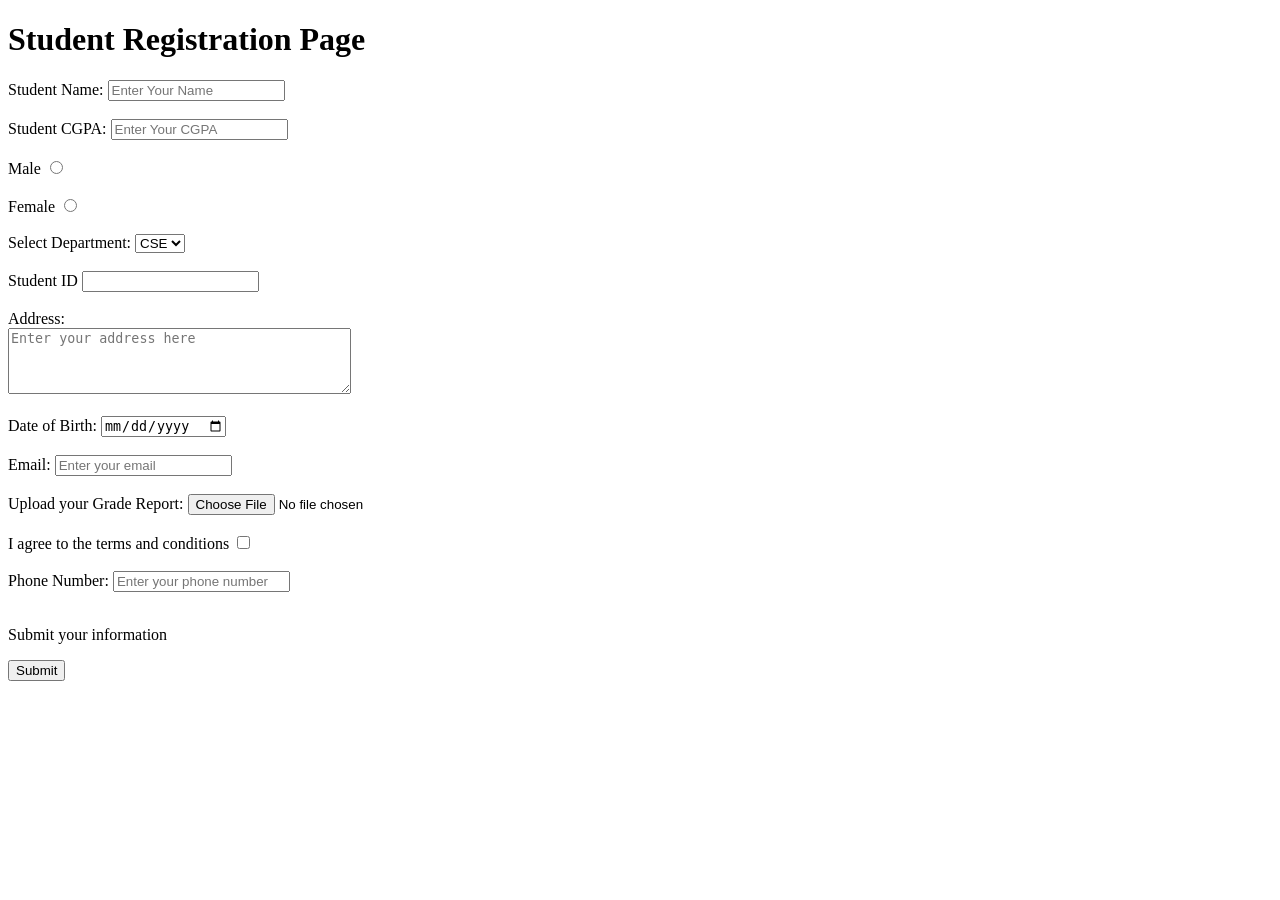
<file: Lab 1 HTML page design/index.html>
<!DOCTYPE html>
<html>
<head>
    <title>Student Registration Page</title>
</head>
<body>

    <h1>Student Registration Page</h1>

    <form>

        <label>Student Name:</label>
        <input type="text" placeholder="Enter Your Name">
        <br><br>

        <label>Student CGPA:</label>
        <input type="text" placeholder="Enter Your CGPA">
        <br><br>

        <label>Male</label>
        <input type="radio" name="gender">
        <br><br>

        <label>Female</label>
        <input type="radio" name="gender">
        <br><br>

        <label>Select Department:</label>
        <select>
            <option>CSE</option>
            <option>EEE</option>
            <option>BBA</option>
        </select>
        <br><br>

        <label>Student ID</label>
        <input type="text">
        <br><br>

        <label>Address:</label><br>
        <textarea rows="4" cols="40" placeholder="Enter your address here"></textarea>
        <br><br>

        <label>Date of Birth:</label>
        <input type="date">
        <br><br>

        <label>Email:</label>
        <input type="email" placeholder="Enter your email">
        <br><br>

        <label>Upload your Grade Report:</label>
        <input type="file">
        <br><br>

        <label>I agree to the terms and conditions</label>
        <input type="checkbox">
        <br><br>

        <label>Phone Number:</label>
        <input type="text" placeholder="Enter your phone number">
        <br><br>

        <p>Submit your information</p>
        <input type="submit" value="Submit">

    </form>

</body>
</html>
</file>
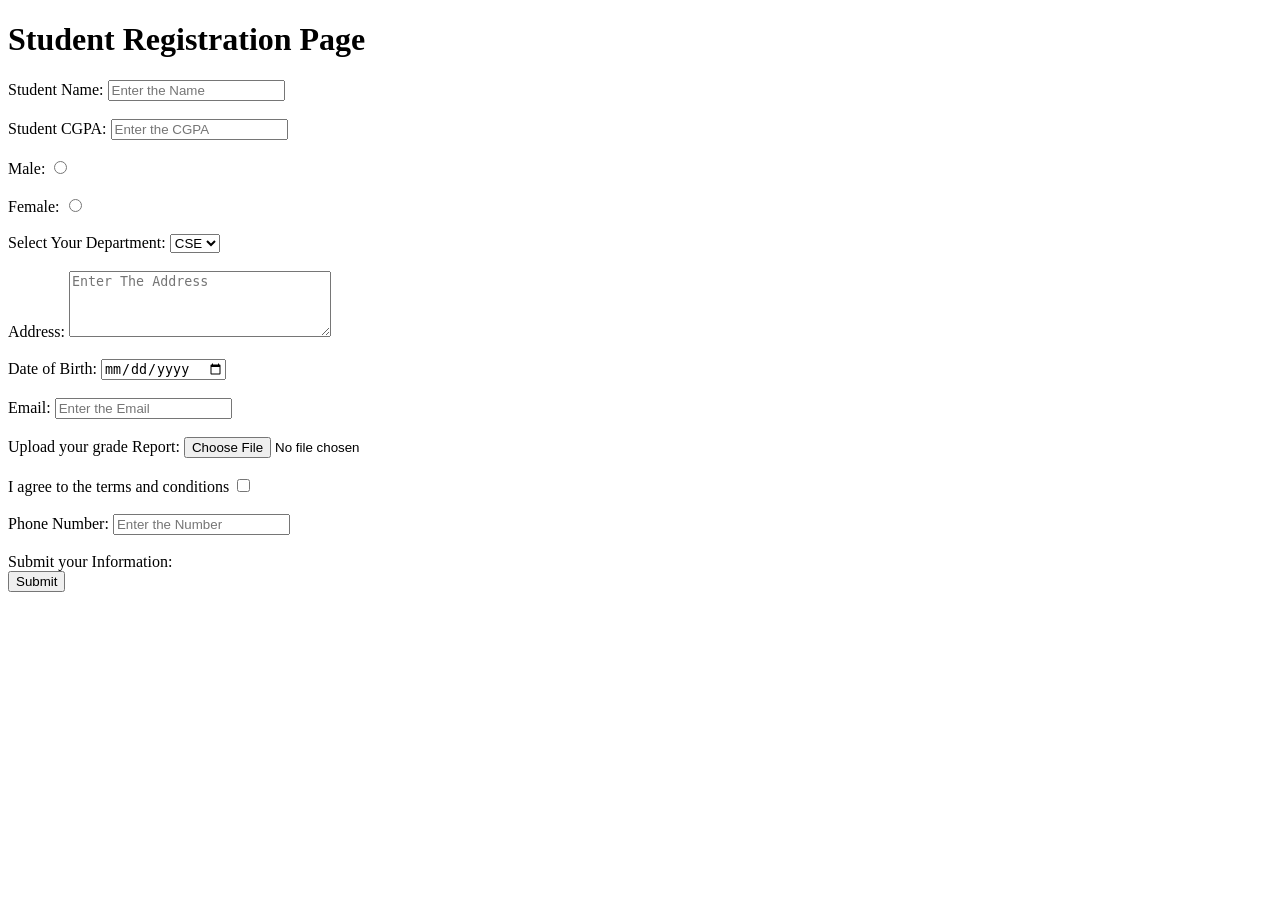
<file: lab1.html>
<!DOCTYPE html>
<html>
    <title> Registration Page </title>
    <head>
        <h1> Student Registration Page</h1>
    </head>

    <form>
        <label for ="Name">Student Name: </label>
        <input type ="text" id="Name" name ="PatientName" placeholder = "Enter the Name"> <br><br>

        <label for ="Name">Student CGPA: </label>
        <input type ="text" id="Name" name ="Student CGPA" placeholder = "Enter the CGPA"> <br><br>

        <label for="GenderMale"> Male: </label>
        <input type = "radio" id="GenderMale" name="Gender" value="Male">
        
        <br><br>

        <label for="GenderFemale"> Female: </label>
        <input type = "radio" id="GenderFemale" name="Gender" value="Female">

        
        <br><br>

        <label for="select">
        Select Your Department:
        <select name="department" id="select">
            <option value="CSE">CSE</option>
            <option value="EEE">EEE</option>
            <option value="Civil">Civil</option>
            </select>
            </label>
            <br><br>

        <label for="Address">Address:</label>
        <textarea id="Address" name ="StudentAddress" rows="4" cols="30" placeholder="Enter The Address"></textarea>

        <br><br>

        

        <label for="DOB"> Date of Birth: </label>
        <input type="date" id="DOB" name ="StudentDOB"> <br><br>

        
    <label for ="Email">Email: </label>
        <input type ="text" id="Email" name ="StudentEmail" placeholder = "Enter the Email"> <br><br>

        <label for="InsertFiles">Upload your grade Report: </label>
        <input type ="file" id="InsertFiles" name="Student">

        <br><br>

        <label for="terms"> I agree to the terms and conditions
            <input type="checkbox" name="terms" value="agreed">
        </label>
        <br><br>


        <label for ="Phone Number">Phone Number: </label>
        <input type ="text" id="Phone Number" name ="Phone Number" placeholder = "Enter the Number"> 
        <br><br>

        <label for="Submit">Submit your Information: </label><br>
        <input type="submit" id="submit" name="DataSubmit">
        

    </form>


</html>
</file>
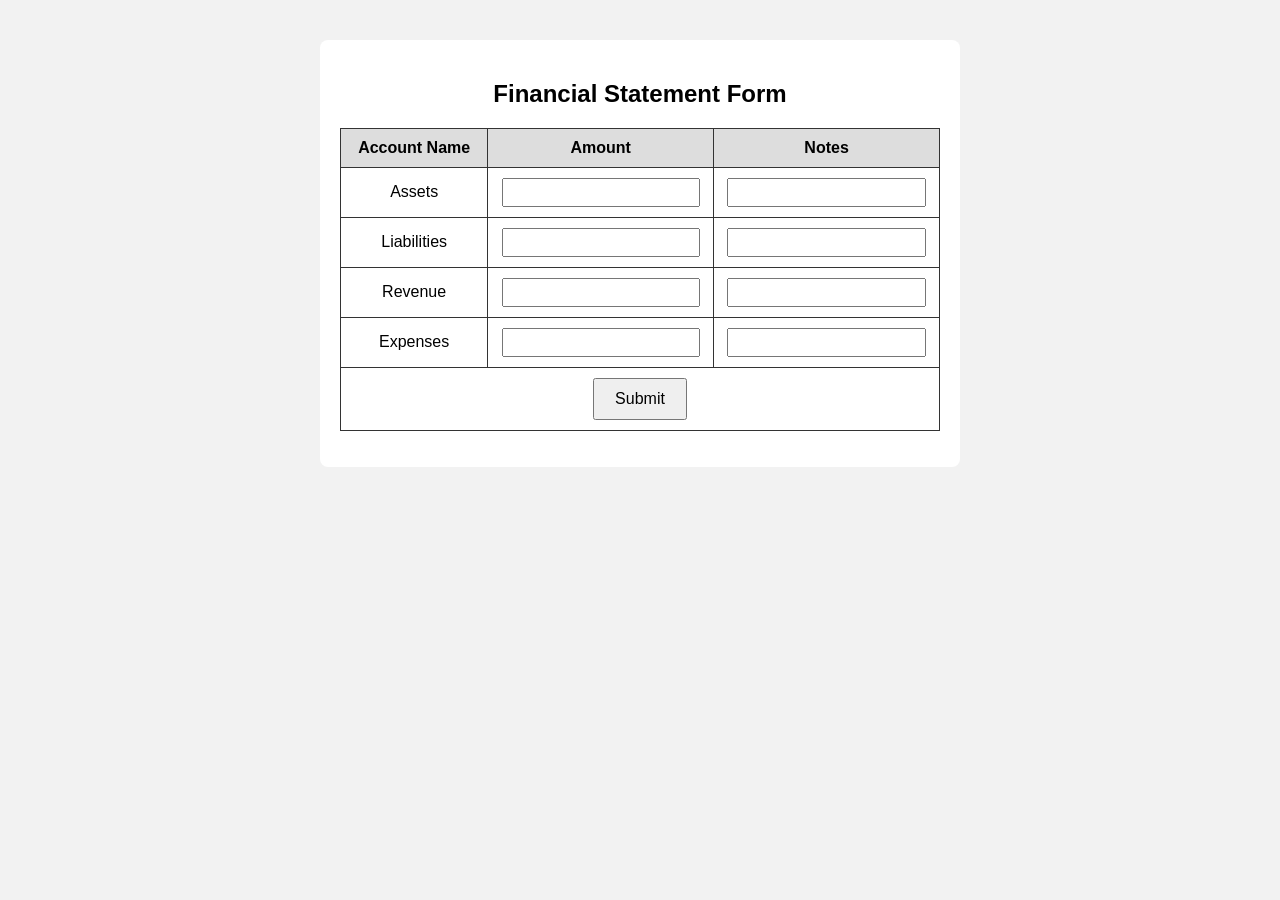
<file: Lab Practice/first.html>
<!DOCTYPE html>
<html lang="en">
<head>
    <meta charset="UTF-8">
    <title>Financial Form</title>
    <link rel="stylesheet" href="style.css">
</head>
<body>

<div class="container">
    <h2>Financial Statement Form</h2>

    <form id="dataForm">
        <table>
            <tr>
                <th>Account Name</th>
                <th>Amount</th>
                <th>Notes</th>
            </tr>

            <tr>
                <td>Assets</td>
                <td><input type="number" name="assets"></td>
                <td><input type="text" name="assets_note"></td>
            </tr>

            <tr>
                <td>Liabilities</td>
                <td><input type="number" name="liabilities"></td>
                <td><input type="text" name="liabilities_note"></td>
            </tr>

            <tr>
                <td>Revenue</td>
                <td><input type="number" name="revenue"></td>
                <td><input type="text" name="revenue_note"></td>
            </tr>

            <tr>
                <td>Expenses</td>
                <td><input type="number" name="expenses"></td>
                <td><input type="text" name="expenses_note"></td>
            </tr>

            <tr>
                <td colspan="3" class="center">
                    <button type="submit">Submit</button>
                </td>
            </tr>
        </table>

        <p id="errorMsg"></p>
    </form>
</div>

<script src="script.js"></script>
</body>
</html>
</file>
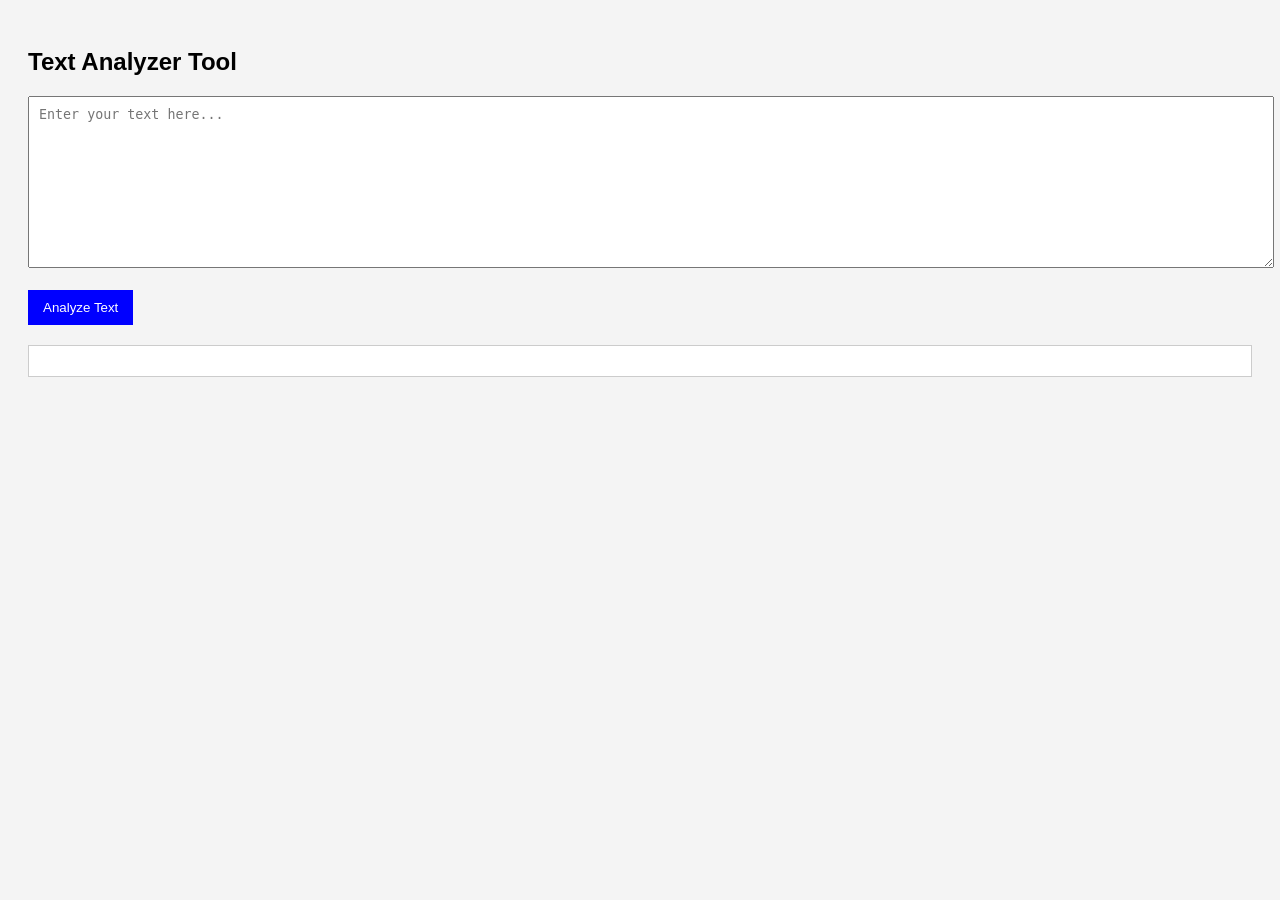
<file: Text Analyzer Lab Task/abcd.html>
<!DOCTYPE html>
<html>
<head>
    <link rel="stylesheet" href="style.css">
<script src="script.js"></script>
</head>

<body>

<h2>Text Analyzer Tool</h2>

<textarea id="textInput" rows="10" cols="50" placeholder="Enter your text here..."></textarea>
<br><br>

<button onclick="analyzeText()">Analyze Text</button>

<div id="result"></div>

<script src="script.js"></script>

</body>
</html>
</file>
<file: Lab Practice/style.css>
body {
    font-family: Arial, sans-serif;
    background-color: #f2f2f2;
}

.container {
    width: 600px;
    margin: 40px auto;
    background: white;
    padding: 20px;
    border-radius: 8px;
}

h2 {
    text-align: center;
}

table {
    width: 100%;
    border-collapse: collapse;
}

th, td {
    border: 1px solid #333;
    padding: 10px;
    text-align: center;
}

th {
    background-color: #ddd;
}

input {
    width: 90%;
    padding: 5px;
}

button {
    padding: 10px 20px;
    font-size: 16px;
    cursor: pointer;
}

.center {
    text-align: center;
}

#errorMsg {
    color: red;
    text-align: center;
    margin-top: 10px;
}
</file>
<file: Text Analyzer Lab Task/style.css>
body {
    font-family: Arial;
    background-color: #f4f4f4;
    padding: 20px;
}

textarea {
    width: 100%;
    padding: 10px;
}

button {
    padding: 10px 15px;
    background-color: blue;
    color: white;
    border: none;
    cursor: pointer;
}

#result {
    margin-top: 20px;
    padding: 15px;
    background-color: white;
    border: 1px solid #ccc;
}
</file>
